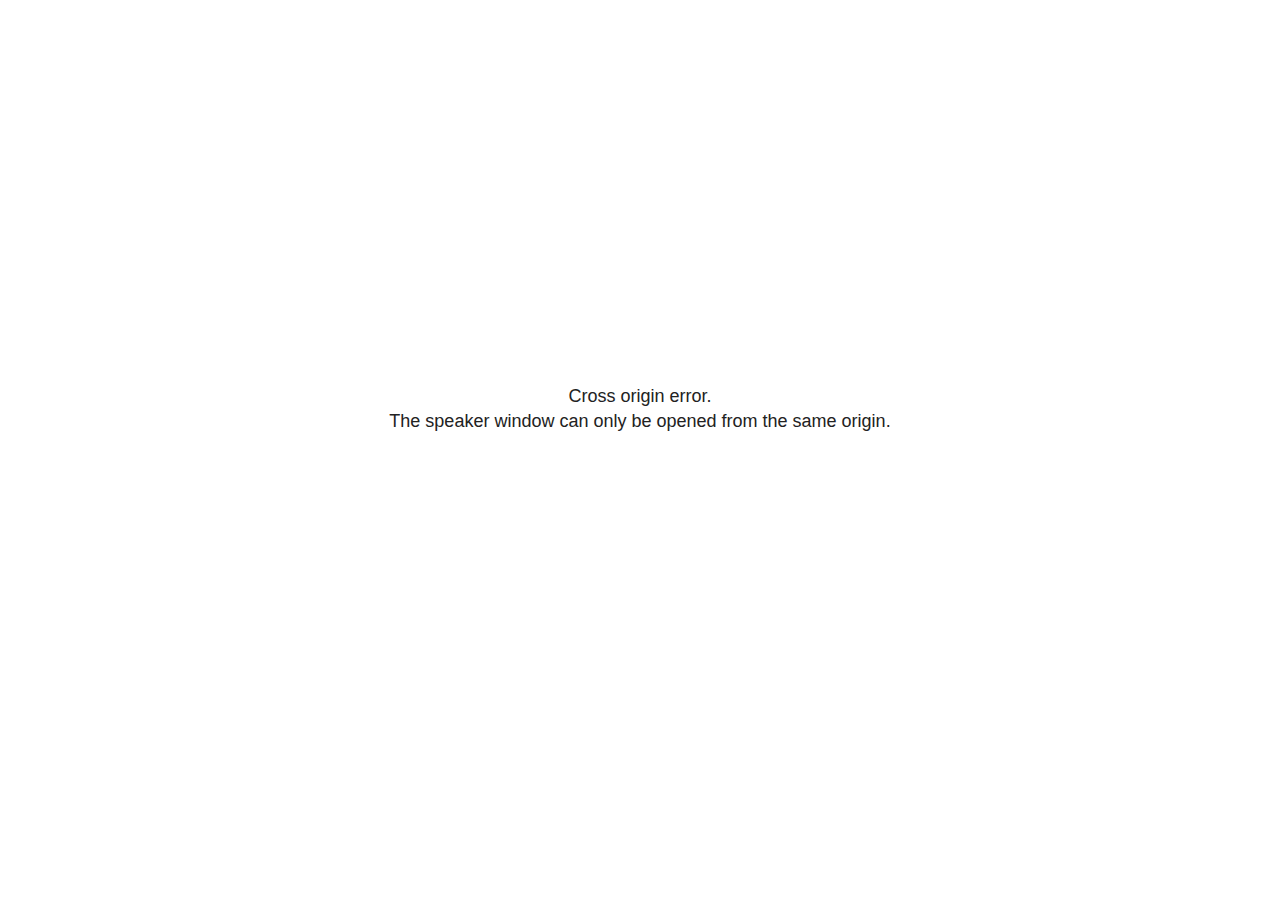
<file: assets/js/plugin/notes/speaker-view.html>
<!--
	NOTE: You need to build the notes plugin after making changes to this file.
-->
<html lang="en">
	<head>
		<meta charset="utf-8">

		<title>reveal.js - Speaker View</title>

		<style>
			body {
				font-family: Helvetica;
				font-size: 18px;
			}

			#current-slide,
			#upcoming-slide,
			#speaker-controls {
				padding: 6px;
				box-sizing: border-box;
				-moz-box-sizing: border-box;
			}

			#current-slide iframe,
			#upcoming-slide iframe {
				width: 100%;
				height: 100%;
				border: 1px solid #ddd;
			}

			#current-slide .label,
			#upcoming-slide .label {
				position: absolute;
				top: 10px;
				left: 10px;
				z-index: 2;
			}

			#connection-status {
				position: absolute;
				top: 0;
				left: 0;
				width: 100%;
				height: 100%;
				z-index: 20;
				padding: 30% 20% 20% 20%;
				font-size: 18px;
				color: #222;
				background: #fff;
				text-align: center;
				box-sizing: border-box;
				line-height: 1.4;
			}

			.overlay-element {
				height: 34px;
				line-height: 34px;
				padding: 0 10px;
				text-shadow: none;
				background: rgba( 220, 220, 220, 0.8 );
				color: #222;
				font-size: 14px;
			}

			.overlay-element.interactive:hover {
				background: rgba( 220, 220, 220, 1 );
			}

			#current-slide {
				position: absolute;
				width: 60%;
				height: 100%;
				top: 0;
				left: 0;
				padding-right: 0;
			}

			#upcoming-slide {
				position: absolute;
				width: 40%;
				height: 40%;
				right: 0;
				top: 0;
			}

			/* Speaker controls */
			#speaker-controls {
				position: absolute;
				top: 40%;
				right: 0;
				width: 40%;
				height: 60%;
				overflow: auto;
				font-size: 18px;
			}

				.speaker-controls-time.hidden,
				.speaker-controls-notes.hidden {
					display: none;
				}

				.speaker-controls-time .label,
				.speaker-controls-pace .label,
				.speaker-controls-notes .label {
					text-transform: uppercase;
					font-weight: normal;
					font-size: 0.66em;
					color: #666;
					margin: 0;
				}

				.speaker-controls-time, .speaker-controls-pace {
					border-bottom: 1px solid rgba( 200, 200, 200, 0.5 );
					margin-bottom: 10px;
					padding: 10px 16px;
					padding-bottom: 20px;
					cursor: pointer;
				}

				.speaker-controls-time .reset-button {
					opacity: 0;
					float: right;
					color: #666;
					text-decoration: none;
				}
				.speaker-controls-time:hover .reset-button {
					opacity: 1;
				}

				.speaker-controls-time .timer,
				.speaker-controls-time .clock {
					width: 50%;
				}

				.speaker-controls-time .timer,
				.speaker-controls-time .clock,
				.speaker-controls-time .pacing .hours-value,
				.speaker-controls-time .pacing .minutes-value,
				.speaker-controls-time .pacing .seconds-value {
					font-size: 1.9em;
				}

				.speaker-controls-time .timer {
					float: left;
				}

				.speaker-controls-time .clock {
					float: right;
					text-align: right;
				}

				.speaker-controls-time span.mute {
					opacity: 0.3;
				}

				.speaker-controls-time .pacing-title {
					margin-top: 5px;
				}

				.speaker-controls-time .pacing.ahead {
					color: blue;
				}

				.speaker-controls-time .pacing.on-track {
					color: green;
				}

				.speaker-controls-time .pacing.behind {
					color: red;
				}

				.speaker-controls-notes {
					padding: 10px 16px;
				}

				.speaker-controls-notes .value {
					margin-top: 5px;
					line-height: 1.4;
					font-size: 1.2em;
				}

			/* Layout selector */
			#speaker-layout {
				position: absolute;
				top: 10px;
				right: 10px;
				color: #222;
				z-index: 10;
			}
				#speaker-layout select {
					position: absolute;
					width: 100%;
					height: 100%;
					top: 0;
					left: 0;
					border: 0;
					box-shadow: 0;
					cursor: pointer;
					opacity: 0;

					font-size: 1em;
					background-color: transparent;

					-moz-appearance: none;
					-webkit-appearance: none;
					-webkit-tap-highlight-color: rgba(0, 0, 0, 0);
				}

				#speaker-layout select:focus {
					outline: none;
					box-shadow: none;
				}

			.clear {
				clear: both;
			}

			/* Speaker layout: Wide */
			body[data-speaker-layout="wide"] #current-slide,
			body[data-speaker-layout="wide"] #upcoming-slide {
				width: 50%;
				height: 45%;
				padding: 6px;
			}

			body[data-speaker-layout="wide"] #current-slide {
				top: 0;
				left: 0;
			}

			body[data-speaker-layout="wide"] #upcoming-slide {
				top: 0;
				left: 50%;
			}

			body[data-speaker-layout="wide"] #speaker-controls {
				top: 45%;
				left: 0;
				width: 100%;
				height: 50%;
				font-size: 1.25em;
			}

			/* Speaker layout: Tall */
			body[data-speaker-layout="tall"] #current-slide,
			body[data-speaker-layout="tall"] #upcoming-slide {
				width: 45%;
				height: 50%;
				padding: 6px;
			}

			body[data-speaker-layout="tall"] #current-slide {
				top: 0;
				left: 0;
			}

			body[data-speaker-layout="tall"] #upcoming-slide {
				top: 50%;
				left: 0;
			}

			body[data-speaker-layout="tall"] #speaker-controls {
				padding-top: 40px;
				top: 0;
				left: 45%;
				width: 55%;
				height: 100%;
				font-size: 1.25em;
			}

			/* Speaker layout: Notes only */
			body[data-speaker-layout="notes-only"] #current-slide,
			body[data-speaker-layout="notes-only"] #upcoming-slide {
				display: none;
			}

			body[data-speaker-layout="notes-only"] #speaker-controls {
				padding-top: 40px;
				top: 0;
				left: 0;
				width: 100%;
				height: 100%;
				font-size: 1.25em;
			}

			@media screen and (max-width: 1080px) {
				body[data-speaker-layout="default"] #speaker-controls {
					font-size: 16px;
				}
			}

			@media screen and (max-width: 900px) {
				body[data-speaker-layout="default"] #speaker-controls {
					font-size: 14px;
				}
			}

			@media screen and (max-width: 800px) {
				body[data-speaker-layout="default"] #speaker-controls {
					font-size: 12px;
				}
			}

		</style>
	</head>

	<body>

		<div id="connection-status">Loading speaker view...</div>

		<div id="current-slide"></div>
		<div id="upcoming-slide"><span class="overlay-element label">Upcoming</span></div>
		<div id="speaker-controls">
			<div class="speaker-controls-time">
				<h4 class="label">Time <span class="reset-button">Click to Reset</span></h4>
				<div class="clock">
					<span class="clock-value">0:00 AM</span>
				</div>
				<div class="timer">
					<span class="hours-value">00</span><span class="minutes-value">:00</span><span class="seconds-value">:00</span>
				</div>
				<div class="clear"></div>

				<h4 class="label pacing-title" style="display: none">Pacing – Time to finish current slide</h4>
				<div class="pacing" style="display: none">
					<span class="hours-value">00</span><span class="minutes-value">:00</span><span class="seconds-value">:00</span>
				</div>
			</div>

			<div class="speaker-controls-notes hidden">
				<h4 class="label">Notes</h4>
				<div class="value"></div>
			</div>
		</div>
		<div id="speaker-layout" class="overlay-element interactive">
			<span class="speaker-layout-label"></span>
			<select class="speaker-layout-dropdown"></select>
		</div>

		<script>

			(function() {

				var notes,
					notesValue,
					currentState,
					currentSlide,
					upcomingSlide,
					layoutLabel,
					layoutDropdown,
					pendingCalls = {},
					lastRevealApiCallId = 0,
					connected = false

				var connectionStatus = document.querySelector( '#connection-status' );

				var SPEAKER_LAYOUTS = {
					'default': 'Default',
					'wide': 'Wide',
					'tall': 'Tall',
					'notes-only': 'Notes only'
				};

				setupLayout();

				let openerOrigin;

				try {
					openerOrigin = window.opener.location.origin;
				}
				catch ( error ) { console.warn( error ) }

				// In order to prevent XSS, the speaker view will only run if its
				// opener has the same origin as itself
				if( window.location.origin !== openerOrigin ) {
					connectionStatus.innerHTML = 'Cross origin error.<br>The speaker window can only be opened from the same origin.';
					return;
				}

				var connectionTimeout = setTimeout( function() {
					connectionStatus.innerHTML = 'Error connecting to main window.<br>Please try closing and reopening the speaker view.';
				}, 5000 );

				window.addEventListener( 'message', function( event ) {

					clearTimeout( connectionTimeout );
					connectionStatus.style.display = 'none';

					var data = JSON.parse( event.data );

					// The overview mode is only useful to the reveal.js instance
					// where navigation occurs so we don't sync it
					if( data.state ) delete data.state.overview;

					// Messages sent by the notes plugin inside of the main window
					if( data && data.namespace === 'reveal-notes' ) {
						if( data.type === 'connect' ) {
							handleConnectMessage( data );
						}
						else if( data.type === 'state' ) {
							handleStateMessage( data );
						}
						else if( data.type === 'return' ) {
							pendingCalls[data.callId](data.result);
							delete pendingCalls[data.callId];
						}
					}
					// Messages sent by the reveal.js inside of the current slide preview
					else if( data && data.namespace === 'reveal' ) {
						if( /ready/.test( data.eventName ) ) {
							// Send a message back to notify that the handshake is complete
							window.opener.postMessage( JSON.stringify({ namespace: 'reveal-notes', type: 'connected'} ), '*' );
						}
						else if( /slidechanged|fragmentshown|fragmenthidden|paused|resumed/.test( data.eventName ) && currentState !== JSON.stringify( data.state ) ) {

							dispatchStateToMainWindow( data.state );

						}
					}

				} );

				/**
				 * Updates the presentation in the main window to match the state
				 * of the presentation in the notes window.
				 */
				const dispatchStateToMainWindow = debounce(( state ) => {
					window.opener.postMessage( JSON.stringify({ method: 'setState', args: [ state ]} ), '*' );
				}, 500);

				/**
				 * Asynchronously calls the Reveal.js API of the main frame.
				 */
				function callRevealApi( methodName, methodArguments, callback ) {

					var callId = ++lastRevealApiCallId;
					pendingCalls[callId] = callback;
					window.opener.postMessage( JSON.stringify( {
						namespace: 'reveal-notes',
						type: 'call',
						callId: callId,
						methodName: methodName,
						arguments: methodArguments
					} ), '*' );

				}

				/**
				 * Called when the main window is trying to establish a
				 * connection.
				 */
				function handleConnectMessage( data ) {

					if( connected === false ) {
						connected = true;

						setupIframes( data );
						setupKeyboard();
						setupNotes();
						setupTimer();
						setupHeartbeat();
					}

				}

				/**
				 * Called when the main window sends an updated state.
				 */
				function handleStateMessage( data ) {

					// Store the most recently set state to avoid circular loops
					// applying the same state
					currentState = JSON.stringify( data.state );

					// No need for updating the notes in case of fragment changes
					if ( data.notes ) {
						notes.classList.remove( 'hidden' );
						notesValue.style.whiteSpace = data.whitespace;
						if( data.markdown ) {
							notesValue.innerHTML = marked( data.notes );
						}
						else {
							notesValue.innerHTML = data.notes;
						}
					}
					else {
						notes.classList.add( 'hidden' );
					}

					// Update the note slides
					currentSlide.contentWindow.postMessage( JSON.stringify({ method: 'setState', args: [ data.state ] }), '*' );
					upcomingSlide.contentWindow.postMessage( JSON.stringify({ method: 'setState', args: [ data.state ] }), '*' );
					upcomingSlide.contentWindow.postMessage( JSON.stringify({ method: 'next' }), '*' );

				}

				// Limit to max one state update per X ms
				handleStateMessage = debounce( handleStateMessage, 200 );

				/**
				 * Forward keyboard events to the current slide window.
				 * This enables keyboard events to work even if focus
				 * isn't set on the current slide iframe.
				 *
				 * Block F5 default handling, it reloads and disconnects
				 * the speaker notes window.
				 */
				function setupKeyboard() {

					document.addEventListener( 'keydown', function( event ) {
						if( event.keyCode === 116 || ( event.metaKey && event.keyCode === 82 ) ) {
							event.preventDefault();
							return false;
						}
						currentSlide.contentWindow.postMessage( JSON.stringify({ method: 'triggerKey', args: [ event.keyCode ] }), '*' );
					} );

				}

				/**
				 * Creates the preview iframes.
				 */
				function setupIframes( data ) {

					var params = [
						'receiver',
						'progress=false',
						'history=false',
						'transition=none',
						'autoSlide=0',
						'backgroundTransition=none'
					].join( '&' );

					var urlSeparator = /\?/.test(data.url) ? '&' : '?';
					var hash = '#/' + data.state.indexh + '/' + data.state.indexv;
					var currentURL = data.url + urlSeparator + params + '&postMessageEvents=true' + hash;
					var upcomingURL = data.url + urlSeparator + params + '&controls=false' + hash;

					currentSlide = document.createElement( 'iframe' );
					currentSlide.setAttribute( 'width', 1280 );
					currentSlide.setAttribute( 'height', 1024 );
					currentSlide.setAttribute( 'src', currentURL );
					document.querySelector( '#current-slide' ).appendChild( currentSlide );

					upcomingSlide = document.createElement( 'iframe' );
					upcomingSlide.setAttribute( 'width', 640 );
					upcomingSlide.setAttribute( 'height', 512 );
					upcomingSlide.setAttribute( 'src', upcomingURL );
					document.querySelector( '#upcoming-slide' ).appendChild( upcomingSlide );

				}

				/**
				 * Setup the notes UI.
				 */
				function setupNotes() {

					notes = document.querySelector( '.speaker-controls-notes' );
					notesValue = document.querySelector( '.speaker-controls-notes .value' );

				}

				/**
				 * We send out a heartbeat at all times to ensure we can
				 * reconnect with the main presentation window after reloads.
				 */
				function setupHeartbeat() {

					setInterval( () => {
						window.opener.postMessage( JSON.stringify({ namespace: 'reveal-notes', type: 'heartbeat'} ), '*' );
					}, 1000 );

				}

				function getTimings( callback ) {

					callRevealApi( 'getSlidesAttributes', [], function ( slideAttributes ) {
						callRevealApi( 'getConfig', [], function ( config ) {
							var totalTime = config.totalTime;
							var minTimePerSlide = config.minimumTimePerSlide || 0;
							var defaultTiming = config.defaultTiming;
							if ((defaultTiming == null) && (totalTime == null)) {
								callback(null);
								return;
							}
							// Setting totalTime overrides defaultTiming
							if (totalTime) {
								defaultTiming = 0;
							}
							var timings = [];
							for ( var i in slideAttributes ) {
								var slide = slideAttributes[ i ];
								var timing = defaultTiming;
								if( slide.hasOwnProperty( 'data-timing' )) {
									var t = slide[ 'data-timing' ];
									timing = parseInt(t);
									if( isNaN(timing) ) {
										console.warn("Could not parse timing '" + t + "' of slide " + i + "; using default of " + defaultTiming);
										timing = defaultTiming;
									}
								}
								timings.push(timing);
							}
							if ( totalTime ) {
								// After we've allocated time to individual slides, we summarize it and
								// subtract it from the total time
								var remainingTime = totalTime - timings.reduce( function(a, b) { return a + b; }, 0 );
								// The remaining time is divided by the number of slides that have 0 seconds
								// allocated at the moment, giving the average time-per-slide on the remaining slides
								var remainingSlides = (timings.filter( function(x) { return x == 0 }) ).length
								var timePerSlide = Math.round( remainingTime / remainingSlides, 0 )
								// And now we replace every zero-value timing with that average
								timings = timings.map( function(x) { return (x==0 ? timePerSlide : x) } );
							}
							var slidesUnderMinimum = timings.filter( function(x) { return (x < minTimePerSlide) } ).length
							if ( slidesUnderMinimum ) {
								message = "The pacing time for " + slidesUnderMinimum + " slide(s) is under the configured minimum of " + minTimePerSlide + " seconds. Check the data-timing attribute on individual slides, or consider increasing the totalTime or minimumTimePerSlide configuration options (or removing some slides).";
								alert(message);
							}
							callback( timings );
						} );
					} );

				}

				/**
				 * Return the number of seconds allocated for presenting
				 * all slides up to and including this one.
				 */
				function getTimeAllocated( timings, callback ) {

					callRevealApi( 'getSlidePastCount', [], function ( currentSlide ) {
						var allocated = 0;
						for (var i in timings.slice(0, currentSlide + 1)) {
							allocated += timings[i];
						}
						callback( allocated );
					} );

				}

				/**
				 * Create the timer and clock and start updating them
				 * at an interval.
				 */
				function setupTimer() {

					var start = new Date(),
					timeEl = document.querySelector( '.speaker-controls-time' ),
					clockEl = timeEl.querySelector( '.clock-value' ),
					hoursEl = timeEl.querySelector( '.hours-value' ),
					minutesEl = timeEl.querySelector( '.minutes-value' ),
					secondsEl = timeEl.querySelector( '.seconds-value' ),
					pacingTitleEl = timeEl.querySelector( '.pacing-title' ),
					pacingEl = timeEl.querySelector( '.pacing' ),
					pacingHoursEl = pacingEl.querySelector( '.hours-value' ),
					pacingMinutesEl = pacingEl.querySelector( '.minutes-value' ),
					pacingSecondsEl = pacingEl.querySelector( '.seconds-value' );

					var timings = null;
					getTimings( function ( _timings ) {

						timings = _timings;
						if (_timings !== null) {
							pacingTitleEl.style.removeProperty('display');
							pacingEl.style.removeProperty('display');
						}

						// Update once directly
						_updateTimer();

						// Then update every second
						setInterval( _updateTimer, 1000 );

					} );


					function _resetTimer() {

						if (timings == null) {
							start = new Date();
							_updateTimer();
						}
						else {
							// Reset timer to beginning of current slide
							getTimeAllocated( timings, function ( slideEndTimingSeconds ) {
								var slideEndTiming = slideEndTimingSeconds * 1000;
								callRevealApi( 'getSlidePastCount', [], function ( currentSlide ) {
									var currentSlideTiming = timings[currentSlide] * 1000;
									var previousSlidesTiming = slideEndTiming - currentSlideTiming;
									var now = new Date();
									start = new Date(now.getTime() - previousSlidesTiming);
									_updateTimer();
								} );
							} );
						}

					}

					timeEl.addEventListener( 'click', function() {
						_resetTimer();
						return false;
					} );

					function _displayTime( hrEl, minEl, secEl, time) {

						var sign = Math.sign(time) == -1 ? "-" : "";
						time = Math.abs(Math.round(time / 1000));
						var seconds = time % 60;
						var minutes = Math.floor( time / 60 ) % 60 ;
						var hours = Math.floor( time / ( 60 * 60 )) ;
						hrEl.innerHTML = sign + zeroPadInteger( hours );
						if (hours == 0) {
							hrEl.classList.add( 'mute' );
						}
						else {
							hrEl.classList.remove( 'mute' );
						}
						minEl.innerHTML = ':' + zeroPadInteger( minutes );
						if (hours == 0 && minutes == 0) {
							minEl.classList.add( 'mute' );
						}
						else {
							minEl.classList.remove( 'mute' );
						}
						secEl.innerHTML = ':' + zeroPadInteger( seconds );
					}

					function _updateTimer() {

						var diff, hours, minutes, seconds,
						now = new Date();

						diff = now.getTime() - start.getTime();

						clockEl.innerHTML = now.toLocaleTimeString( 'en-US', { hour12: true, hour: '2-digit', minute:'2-digit' } );
						_displayTime( hoursEl, minutesEl, secondsEl, diff );
						if (timings !== null) {
							_updatePacing(diff);
						}

					}

					function _updatePacing(diff) {

						getTimeAllocated( timings, function ( slideEndTimingSeconds ) {
							var slideEndTiming = slideEndTimingSeconds * 1000;

							callRevealApi( 'getSlidePastCount', [], function ( currentSlide ) {
								var currentSlideTiming = timings[currentSlide] * 1000;
								var timeLeftCurrentSlide = slideEndTiming - diff;
								if (timeLeftCurrentSlide < 0) {
									pacingEl.className = 'pacing behind';
								}
								else if (timeLeftCurrentSlide < currentSlideTiming) {
									pacingEl.className = 'pacing on-track';
								}
								else {
									pacingEl.className = 'pacing ahead';
								}
								_displayTime( pacingHoursEl, pacingMinutesEl, pacingSecondsEl, timeLeftCurrentSlide );
							} );
						} );
					}

				}

				/**
				 * Sets up the speaker view layout and layout selector.
				 */
				function setupLayout() {

					layoutDropdown = document.querySelector( '.speaker-layout-dropdown' );
					layoutLabel = document.querySelector( '.speaker-layout-label' );

					// Render the list of available layouts
					for( var id in SPEAKER_LAYOUTS ) {
						var option = document.createElement( 'option' );
						option.setAttribute( 'value', id );
						option.textContent = SPEAKER_LAYOUTS[ id ];
						layoutDropdown.appendChild( option );
					}

					// Monitor the dropdown for changes
					layoutDropdown.addEventListener( 'change', function( event ) {

						setLayout( layoutDropdown.value );

					}, false );

					// Restore any currently persisted layout
					setLayout( getLayout() );

				}

				/**
				 * Sets a new speaker view layout. The layout is persisted
				 * in local storage.
				 */
				function setLayout( value ) {

					var title = SPEAKER_LAYOUTS[ value ];

					layoutLabel.innerHTML = 'Layout' + ( title ? ( ': ' + title ) : '' );
					layoutDropdown.value = value;

					document.body.setAttribute( 'data-speaker-layout', value );

					// Persist locally
					if( supportsLocalStorage() ) {
						window.localStorage.setItem( 'reveal-speaker-layout', value );
					}

				}

				/**
				 * Returns the ID of the most recently set speaker layout
				 * or our default layout if none has been set.
				 */
				function getLayout() {

					if( supportsLocalStorage() ) {
						var layout = window.localStorage.getItem( 'reveal-speaker-layout' );
						if( layout ) {
							return layout;
						}
					}

					// Default to the first record in the layouts hash
					for( var id in SPEAKER_LAYOUTS ) {
						return id;
					}

				}

				function supportsLocalStorage() {

					try {
						localStorage.setItem('test', 'test');
						localStorage.removeItem('test');
						return true;
					}
					catch( e ) {
						return false;
					}

				}

				function zeroPadInteger( num ) {

					var str = '00' + parseInt( num );
					return str.substring( str.length - 2 );

				}

				/**
				 * Limits the frequency at which a function can be called.
				 */
				function debounce( fn, ms ) {

					var lastTime = 0,
						timeout;

					return function() {

						var args = arguments;
						var context = this;

						clearTimeout( timeout );

						var timeSinceLastCall = Date.now() - lastTime;
						if( timeSinceLastCall > ms ) {
							fn.apply( context, args );
							lastTime = Date.now();
						}
						else {
							timeout = setTimeout( function() {
								fn.apply( context, args );
								lastTime = Date.now();
							}, ms - timeSinceLastCall );
						}

					}

				}

			})();

		</script>
	</body>
</html>
</file>
